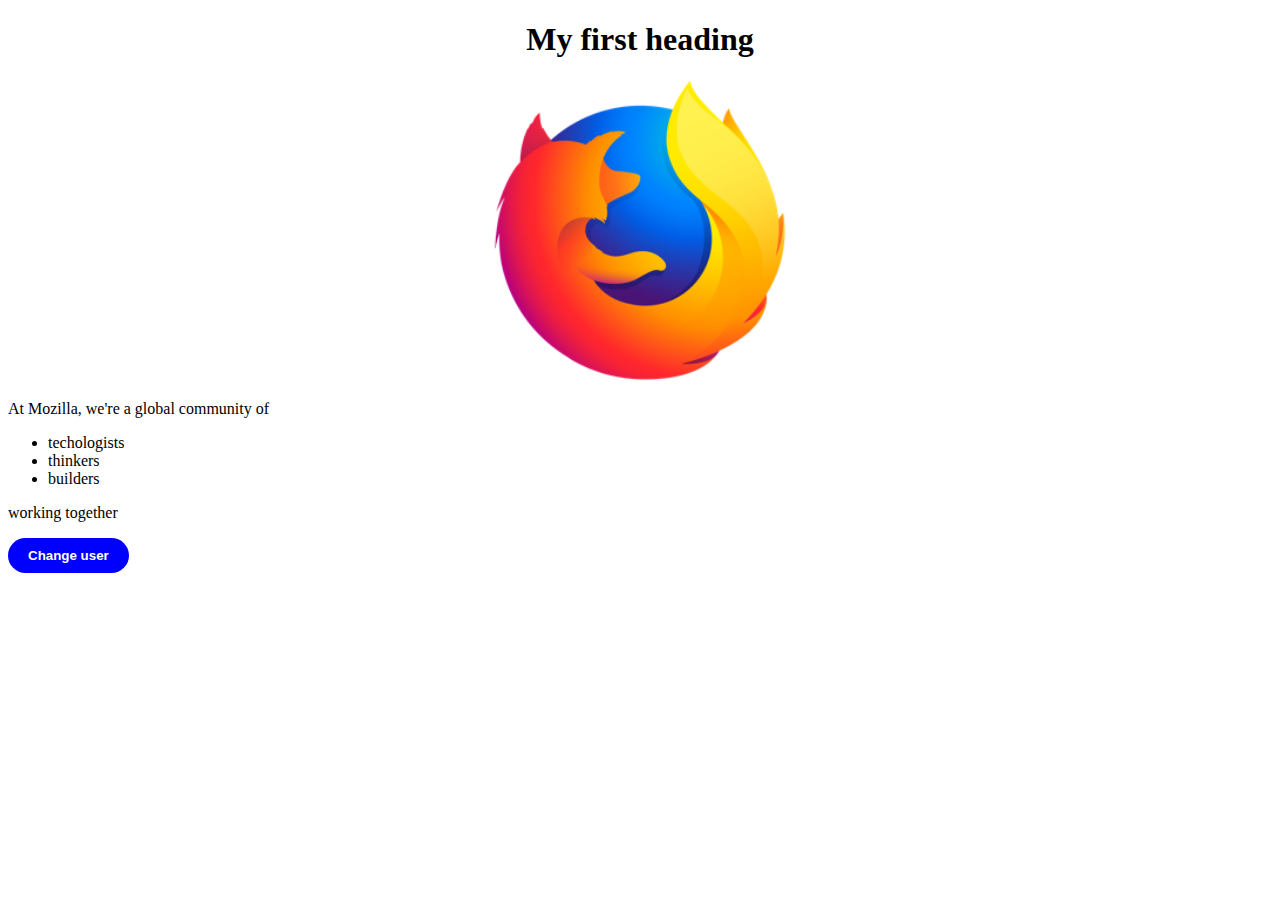
<file: index.html>
<!DOCTYPE html>
<html lang="pl-PL">
  <head>
    <meta charset="utf-8">
    <meta name="viewport" content="device-width">
    <link rel="stylesheet" href="styles/main.css">
    <title>
    </title>
  </head>
  <body>
    <h1>
      My first heading
    </h1>
    <div class="div-firefox-image">
      <img class="firefox-image" src="images/firefox-icon.png" alt="My test image">
    </div>
    <p>
      At Mozilla, we're a global community of
    </p>

    <ul>
      <li>techologists</li>
      <li>thinkers</li>
      <li>builders</li>
    </ul>

    <p> working together</p>
    <button class="change-user-button">
      Change user
    </button>
    <script src="scripts/main.js"></script>
  </body>
</html>
</file>
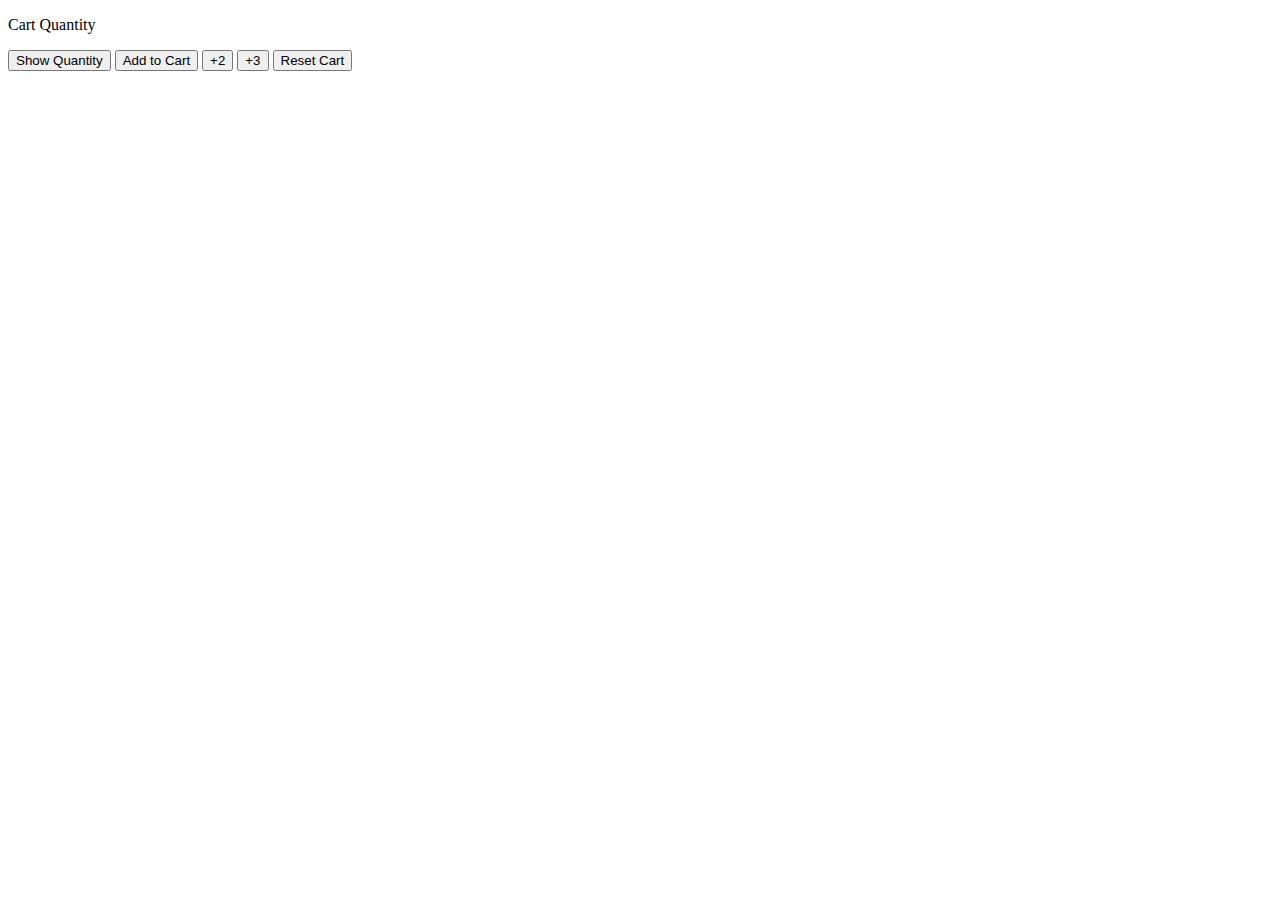
<file: 05-cart-quantity.html>
<!DOCTYPE html>
<html>
  <head>
    <title>
      Cart Quantity
    </title>
  </head>
  <body>
    <p Cart Quantity>
      Cart Quantity
    </p>
    <button onclick="
      console.log(`Cart Quantity: ${cartQuantity}`)
      ">
      Show Quantity
    </button>
    <button onclick="
      cartQuantity +=1;
      console.log(`Cart Quantity: ${cartQuantity}`);
      ">
      Add to Cart
    </button>
    <button onclick="
      cartQuantity +=2;
      console.log(`Cart Quantity: ${cartQuantity}`);
    ">
      +2
    </button>
    <button onclick="
      cartQuantity +=3;
      console.log(`Cart Quantity: ${cartQuantity}`);
    ">
      +3
    </button>
    <button onclick="
      cartQuantity = 0;
      console.log(`Cart Quantity: ${cartQuantity}`);
    ">
      Reset Cart
    </button>


    <script>
      let cartQuantity = 0;
    </script>
  </body>
</html>
</file>
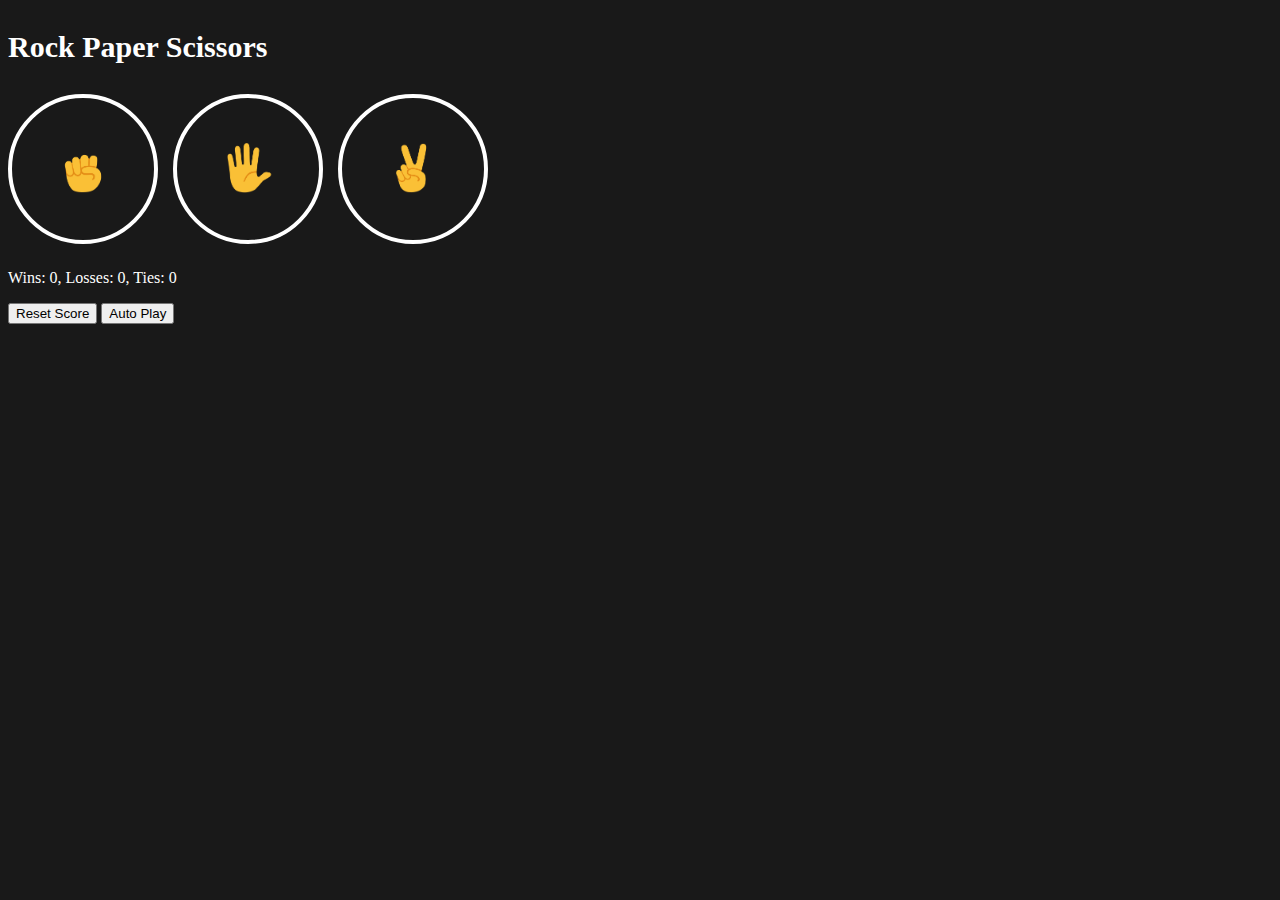
<file: 06-rock-paper-scissors.html>
<!DOCTYPE html>
<html>
  <head>
    <title>
      Rock Paper Scissors
    </title>
    <link rel="stylesheet" href="styles/rorck-paper-scissors.css">
  </head>
  <body>

    <p class="header"> Rock Paper Scissors</p>
    <div>
      <button class="Rock">
        <img class="rock-image" src="images/rock-emoji.png">
      </button>
      <button class="Paper">
        <img class="paper-image" src="images/paper-emoji.png">
      </button>
      <button class="Scissors">
        <img class="scissors-image" src="images/scissors-emoji.png">
      </button>
    </div>
   
    
    <p class="view-result"></p>
    <p class="view-moves"></p>
    <p class="score-view"></p>

    <button class="reset-score">Reset Score</button>
    <button class="auto-play"> Auto Play</button>
    <script src="scripts/rock-paper-scissors.js"></script>
    
  </body>
</html>
</file>
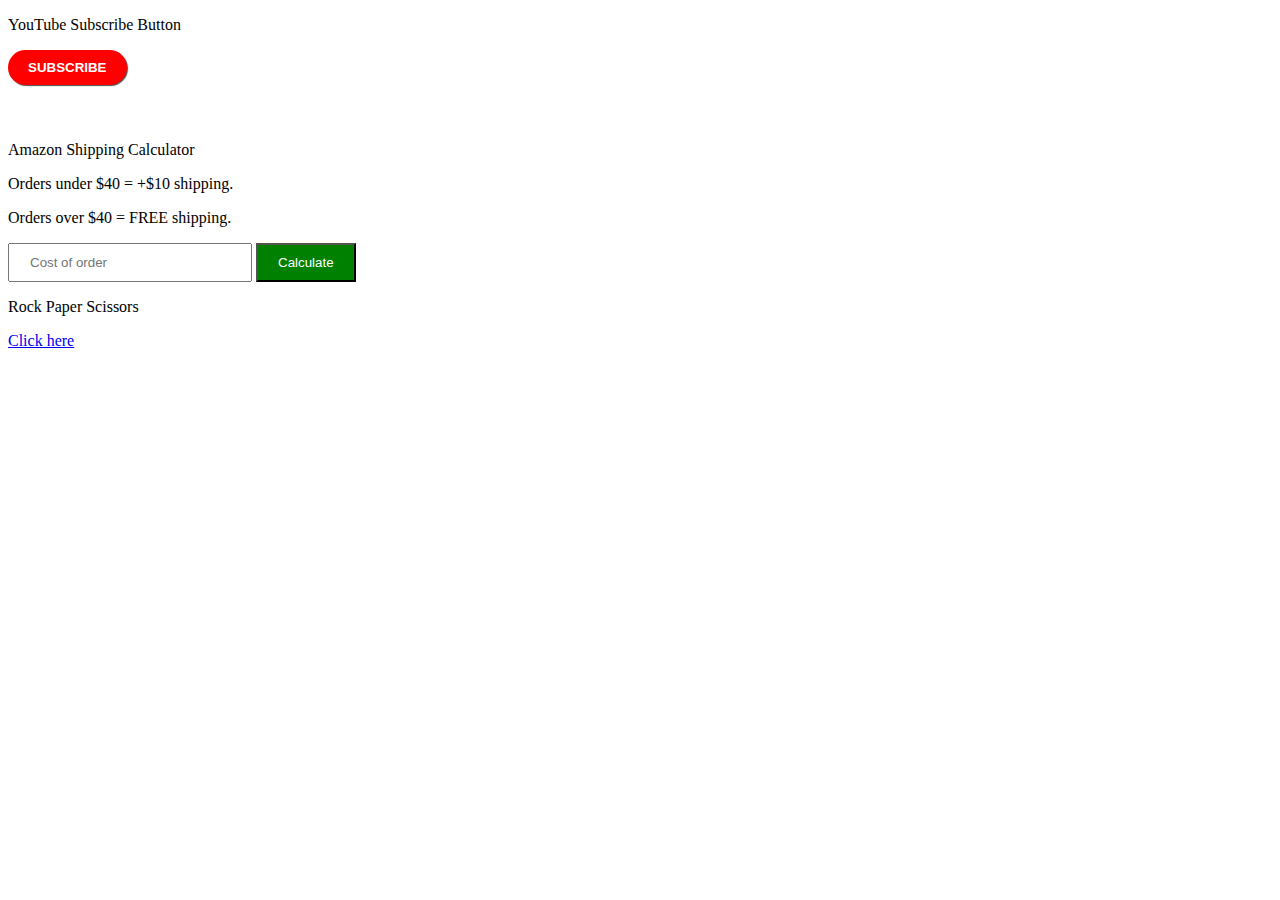
<file: 08.html>
<!DOCTYPE html>
<html>
  <head>
    <title>
      08
    </title>
    <link rel="stylesheet" href="styles/08.css">
    
  </head>
  <body>
    <p>
      YouTube Subscribe Button
    </p>

    <button class="SUBSCRIBE">SUBSCRIBE</button>

    <p>Amazon Shipping Calculator</p>
    <p>Orders under $40 = +$10 shipping.</p>
    <p>Orders over $40 = FREE shipping.</p>

    <input class="cost-of-order" type="number" placeholder="Cost of order">

    <button class="calculate">
      Calculate
    </button>
    <p class="cost"></p>
    <p>Rock Paper Scissors</p>

    <a href="http://127.0.0.1:5500/06-rock-paper-scissors.html" target="_blank">Click here</a>
  </body>

  




  <script src="scripts/08.js"></script>
</html>
</file>
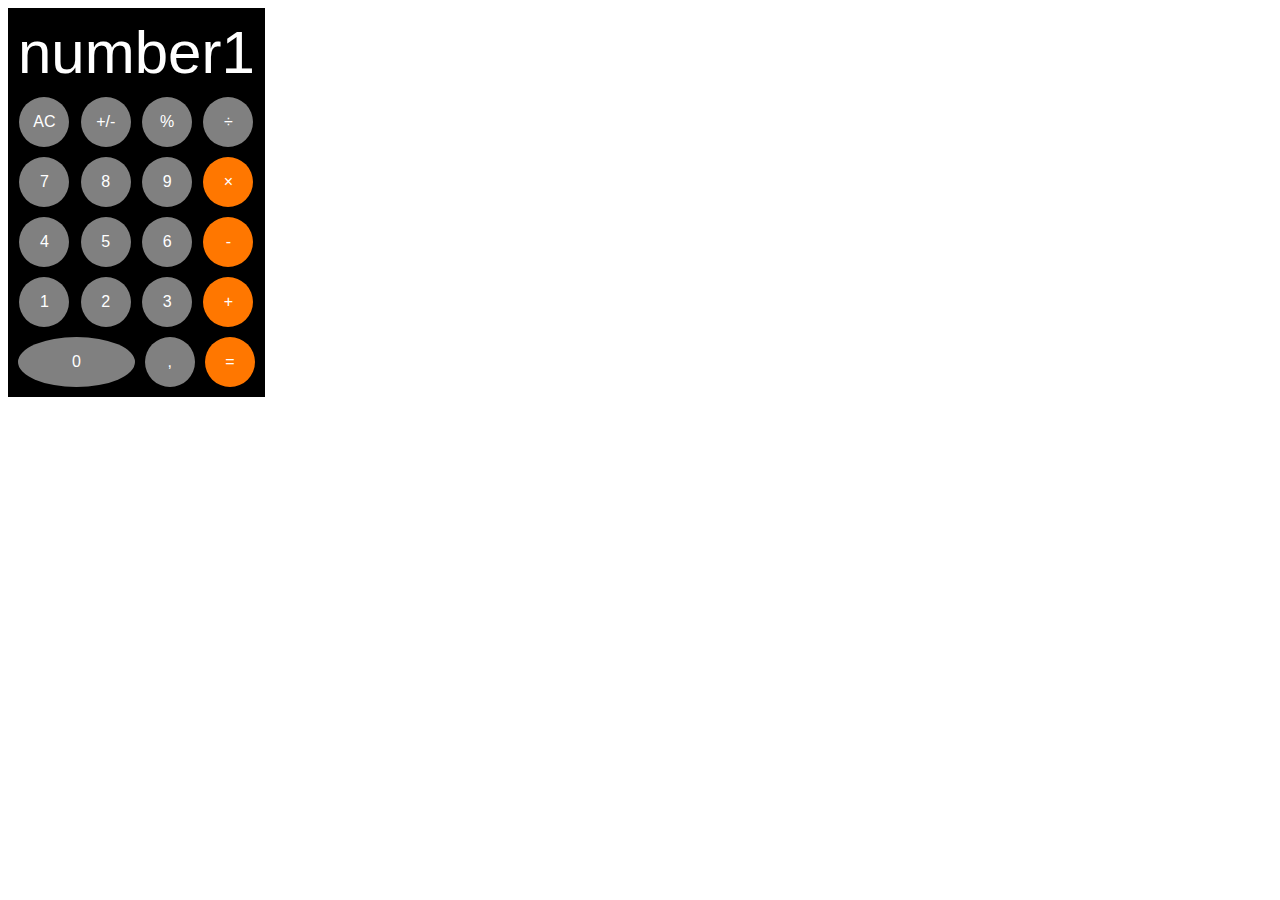
<file: calculator.html>
<!DOCTYPE html>
<html>
  <head>
    <title>
      calculator
    </title>
    <link rel="stylesheet" href="styles/buttons.css">

  <body>

    <div class="calculator">
      <div class="column-container">
        <div class="header">
          number1
        </div>
        <div class="row-of-buttons-1">
          <div>
            <button class="ac-button-">AC</button>
          </div>
          <div>
            <button class="plus-minus-button">+/-</button>
          </div>
          <div>
            <button class="percent-button">%</button>
          </div>
          <div>
            <button class="divide-button">&divide;</button>
          </div>
          
          
        </div>
  
        <div class="row-of-buttons">
          <div>
            <button class="seven-button-">7</button>
          </div>
          <div>
            <button class="eight-button">8</button>
          </div>
          <div>
            <button class="nine-button">9</button>
          </div>
          <div>
            <button class="x-button">&times;</button>
          </div>
          
        </div>
  
        <div class="row-of-buttons">
          <div>
            <button class="four-button-">4</button>
          </div>
          <div>
            <button class="five-button">5</button>
          </div>
          <div>
            <button class="six-button">6</button>
          </div>
          <div>
            <button class="--button">-</button>
          </div>
          
        </div>
  
        <div class="row-of-buttons">
          <div>
            <button class="one-button-">1</button>
          </div>
          <div>
            <button class="two--button">2</button>
          </div>
          <div>
            <button class="three-button">3</button>
          </div>
          <div>
            <button class="add-button">+</button>
          </div>
          
        </div>
  
        <div class="row-of-buttons">
          <div class="zero">
            <button>0</button>
          </div>
          <div>
            <button class="comma-button">,</button>
          </div>
          <div>
            <button class="equal-button">=</button>
          </div>
          
        </div>
      </div>
    </div>

  </body>

  <script>
    let number1 = 0;
    
  </script>
</html>
</file>
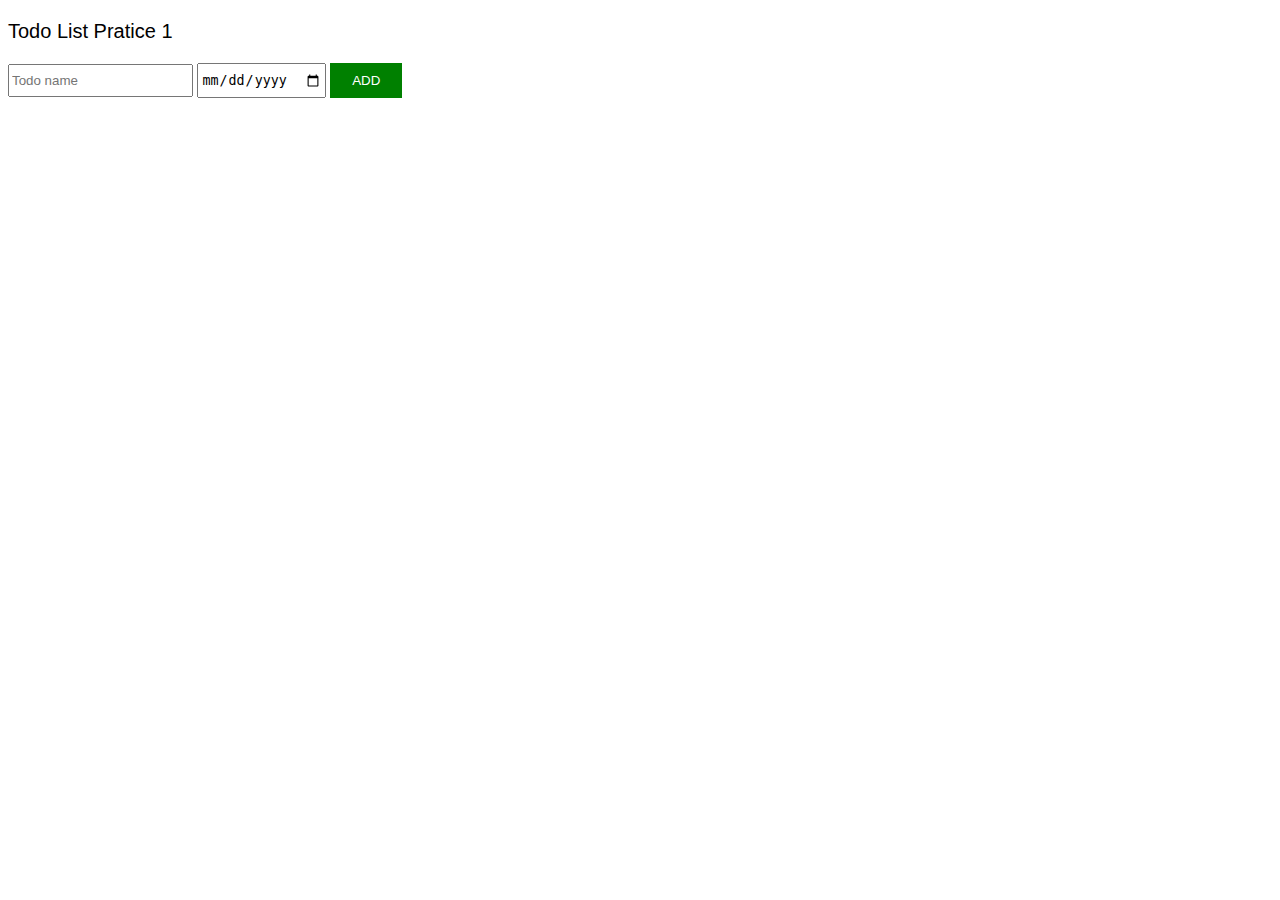
<file: to-do-list.html>
<!DOCTYPE html>
<html>
  <head>
    <title>
      To do list
    </title>
    <link rel="stylesheet" href="styles/to-do-list.css">
  </head>
  <body>
    <p class="header"> Todo List Pratice 1</p>

    <input class="todo" type="text" placeholder="Todo name">
    <input class="date" type="date">
    <button class="add">
      ADD
    </button>

    <div class="elements">

    </div>
    <script src="scripts/to-do-list.js"></script>
  </body>
</html>
</file>
<file: styles/main.css>
.firefox-image{
  width: 300px;
  object-fit: contain;
}

h1{
  text-align: center;
}

.div-firefox-image {
  text-align: center;
}
.change-user-button{
  background-color: blue;
  color: white;
  padding: 10px 20px 10px 20px;
  border: none;
  border-radius: 20px;
  font-weight: bold;
  font-family: Arial, Helvetica, sans-serif;
}
</file>
<file: styles/rorck-paper-scissors.css>
.rock-image, .paper-image, .scissors-image {
  width: 50px;
  
}

html{
  color: white;
  background-color: rgb(25, 25, 25);
}

body{ 
  color: white;

}

.header{
  font-size: 30px;
  font-weight: bold;
}
 
div button {
  background-color: rgb(25, 25, 25);
  border: 4px white solid;
  border-radius: 100%;
  width: 150px;
  height: 150px;
  
}

div{
  display: flex;
  flex-direction: row;
  column-gap: 15px;
}

.view-result {
  font-size: 25px;
  font-weight: bold;
}
</file>
<file: styles/08.css>
.html {
  font-family: Arial, Helvetica, sans-serif;
}

.SUBSCRIBE {
  border: none;
  border-radius: 20px;
  background-color: red;
  color: white;
  box-shadow: 1px 1px 1px rgba(0, 0, 0, 0.7);
  padding: 10px 20px 10px 20px;
  margin-bottom: 40px;
  font-weight: bold;
}

.is-subscribed {
  background-color: rgb(240, 240, 240);
  color: black;
}
.cost-of-order{
  padding: 10px 20px 10px 20px;
  width: 200px;
  display: inline-block;
}

.calculate {
  background-color: green;
  color: white;
  padding: 10px 20px 10px 20px;
}
</file>
<file: styles/buttons.css>
html{
  font-family: Arial, Helvetica, sans-serif;
}

.calculator {
  display: inline-block;
  background-color: black;
}


.column-container{
  display: grid;
  grid-template-columns: 1fr;
  row-gap: 10px;
  margin: 10px
}



.column-container div{
  display: flex;
  flex-direction: row;
  justify-content: space-evenly;
  column-gap: 10px;
}

.column-container .header {
  display: flex;
  flex-direction: row;
  justify-content: end;
  color: white;
  font-size: 60px;
}

.row-of-buttons-1 div button{
  background-color: grey;
}



.column-container div div{ 
  width: 50px;
  height: 50px;

}




button {
  color: white;
  width: 100%;
  height: 100%;
  font-size: 100%;
  background-color: grey;
  border-radius: 100%;
  border: none;
}


.row-of-buttons .zero {
  flex: 3;
  border-radius: 1px;
}

.divide-button, .x-button, .--button, .add-button, .equal-button {
  background-color: rgb(255, 119, 0)
}
</file>
<file: styles/to-do-list.css>
html{
  font-family: Arial, Helvetica, sans-serif;
}

.header{
  font-size: 20px;
}

.elements .element p{
  display: inline-block;
}



 button{
  background-color: red;
  color: white;
  border: none;
  padding: 10px;
  cursor: pointer;
}

.element-name {
  width: 178px;

}

.element-date {
  width: 119px;
}

.add {
  width: 72px;
  background-color: green;
}

input {
  padding: 7px 2px 7px 2px;
}
</file>
